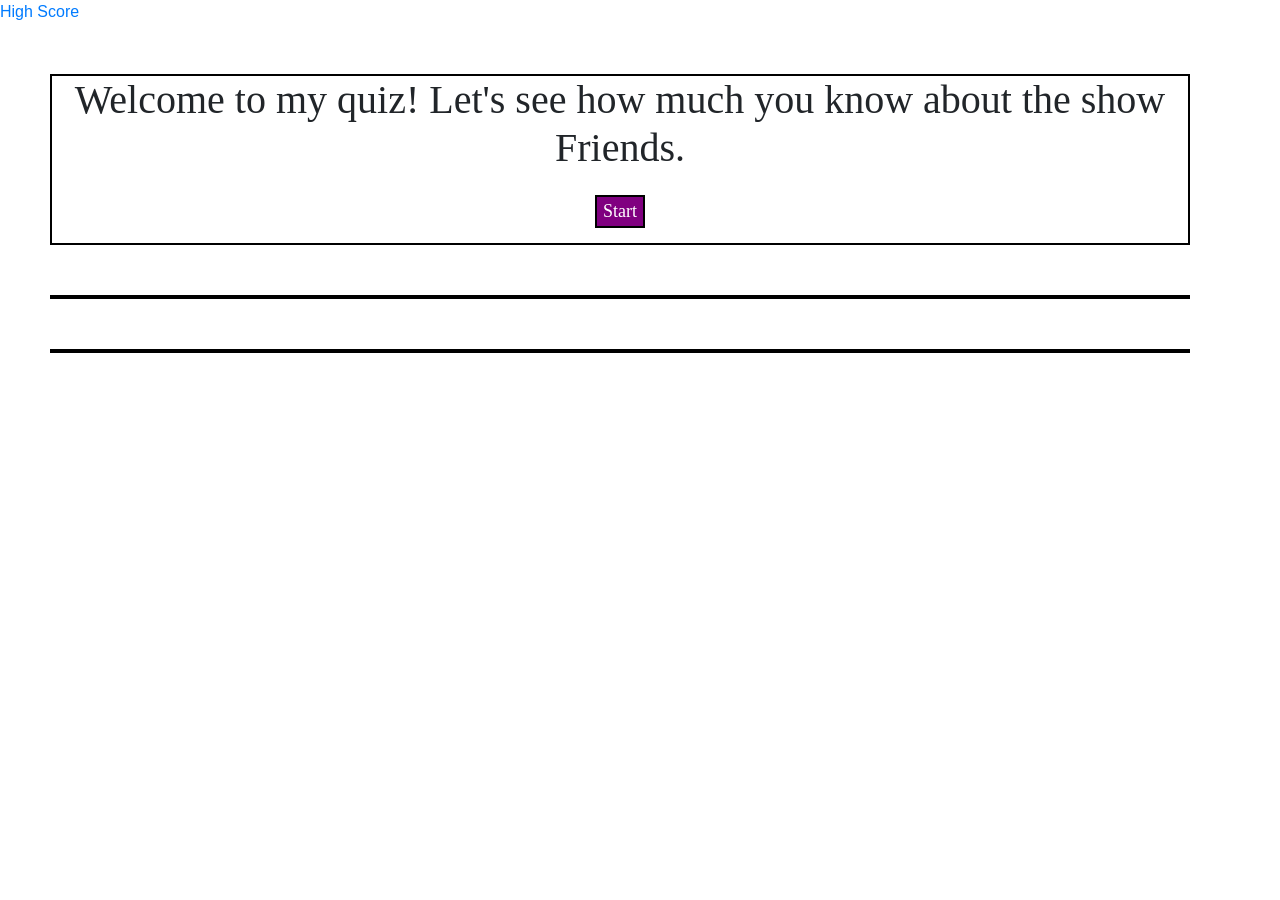
<file: index.html>
<!DOCTYPE html>
<html lang="en">
<head>
    <meta charset="UTF-8">
    <meta name="viewport" content="width=device-width, initial-scale=1.0">
    <link rel="stylesheet" href="https://stackpath.bootstrapcdn.com/bootstrap/4.4.1/css/bootstrap.min.css" integrity="sha384-Vkoo8x4CGsO3+Hhxv8T/Q5PaXtkKtu6ug5TOeNV6gBiFeWPGFN9MuhOf23Q9Ifjh" crossorigin="anonymous">
    <link rel="stylesheet" href="style.css">
    <script src="https://cdnjs.cloudflare.com/ajax/libs/jquery/3.2.1/jquery.min.js"></script>

    <title>Quiz</title>
</head>
<body>
    <div class="timer"></div>
    <div class="score">
        <a href="#">High Score</a>
    </div>
    <div class="container" style="text-align: center;">
        <div id="questionHide" class="hide">
            <div id="question"></div>
            
            <button class="btn1">Answer 1</button>
            <button class="btn2">Jennifer Aniston</button>
            <button class="btn3">Courtney Cox</button>
            <button class="btn4">Matthew Perry</button>
        </div>
    
        <div class="controls">
            <h1>Welcome to my quiz! Let's see how much you know about the show Friends.</h1>
            <button id="start-btn" class="start-btn">Start</button>
        </div>

    </div>
    <div class="container" style="text-align: center;">
        <div id="question2" class="hide">
            <div id="question"></div>
            <button class="btn5">Only 1 season</button>
            <button class="btn6">14...way too many</button>
            <button class="btn7">4 seasons</button>
            <button class="btn8">Correct</button>
        </div>

    </div>
    <div class="container" style="text-align: center;">
        <div id="question3" class="hide">
            <div id="question"></div>
            <button class="btn9">Ross</button>
            <button class="btn10">correct</button>
            <button class="btn11">No one?</button>
            <button class="btn12">Monica</button>
        </div>

    </div>
    <div id ="highScore" class="hide">
        <div class="card">
            <h2>Enter Name:</h2>
            <form method="POST">
              <div class="input-group">
                <label for="name">Name</label>
                <input type="text" name="name" id="name" placeholder="Enter Name" />
              </div>
              <div id="msg"></div>
              <button id="enter">Enter</button>
            </form>
          </div>
        </div>
        <div id="highScores"></div>
          
          <div id="highScorePage" class="hide"></div>
    


    <script src="./script.js"></script>
</body>
</html>
</file>
<file: style.css>
.timer{
    position: relative;
    float: right;
    margin-right: 20px;    
}
.container{
    margin: 50px;
    box-sizing: border-box;
    font-family: Georgia, 'Times New Roman', Times, serif;
    border: 2px solid black;
}
button{
    color: white;
    box-sizing: border-box;
    background-color: purple;
    margin: 15px;
    border: 2px solid black;
    font-size: large;
}
.start-btn{
    color: white;
    box-sizing: border-box;
    background-color: purple;
    margin: 15px;
    border: 2px solid black;
    font-size: large;
}
.hide{
    display: none;
}
p{
    font-size: 50px;
    font-family: Georgia, 'Times New Roman', Times, serif;
}
</file>
